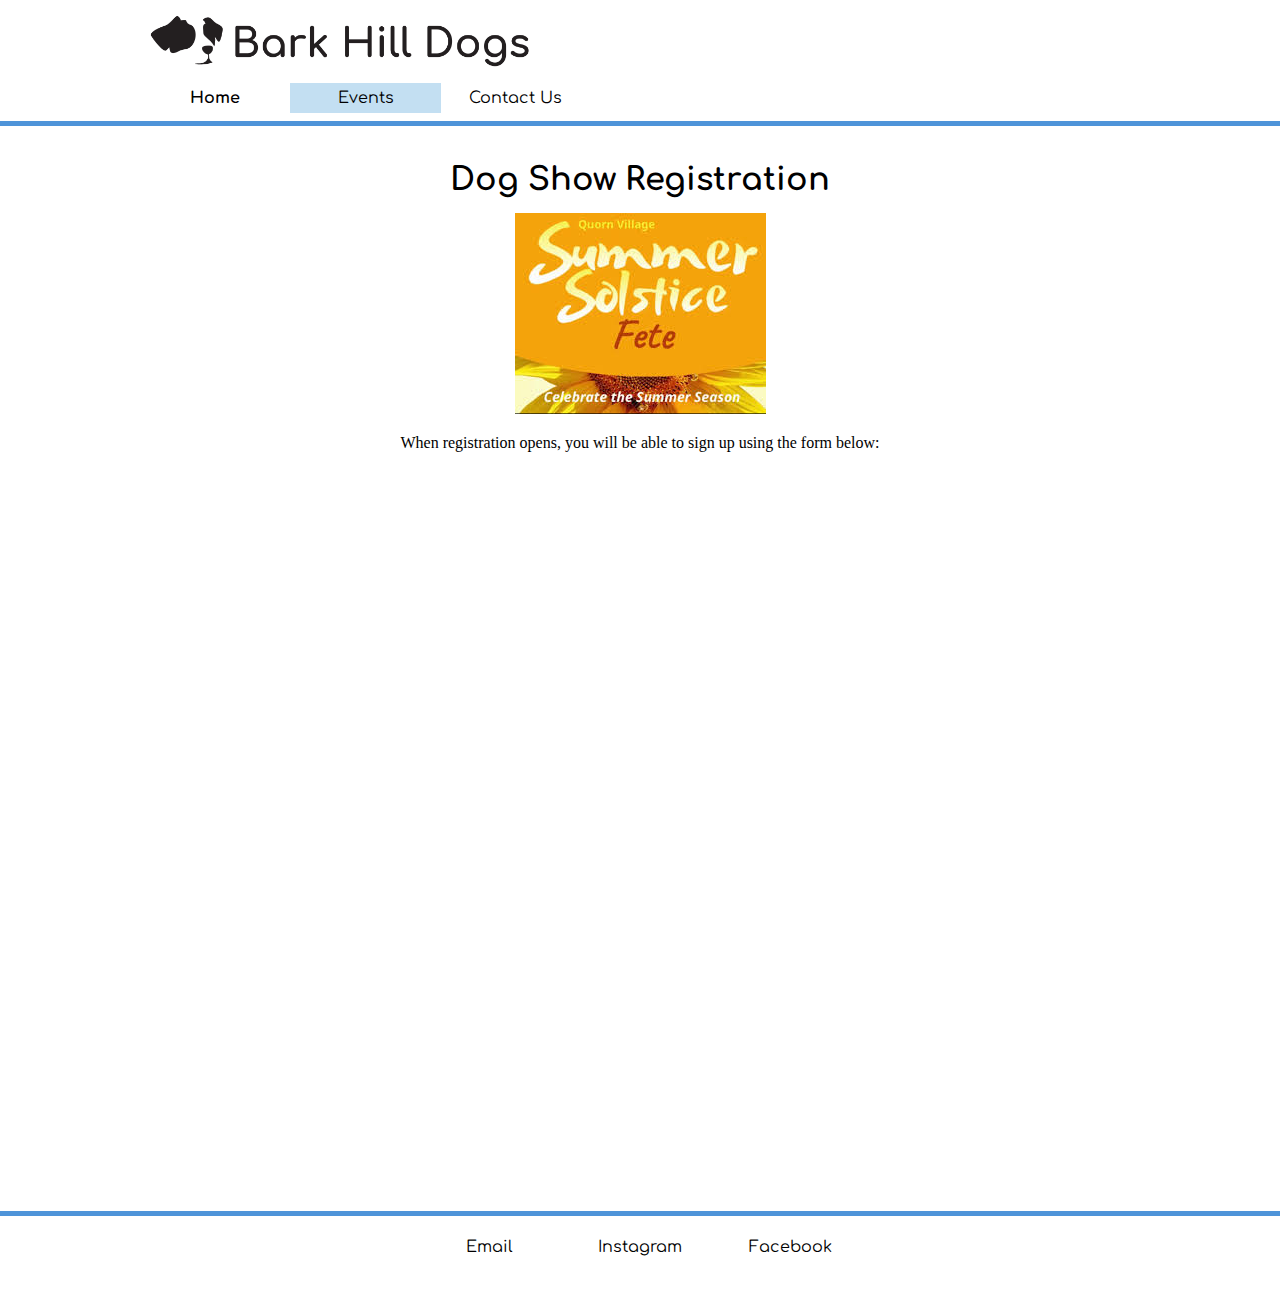
<file: docs/events.html>
<!DOCTYPE html>
<html lang="en">
<head>
  <meta charset="UTF-8">
  <meta name="viewport" content="width=device-width, initial-scale=1.0">
  <title>Events | Bark Hill Dogs</title>
  <link rel="stylesheet" href="style.css">
</head>
<body>

  <header>
    <div>
      <img src="images/header-blank.png" alt="Bark Hill Dogs logo" width="400px">
    </div>
    <nav>
      <ul>
        <li><a href="/"><b>Home</b></a></li>
        <li class="nav-active"><a href="events">Events</a></li>
        <li><a href="mailto:info@barkhilldogs.co.uk">Contact Us</a></li>
      </ul>
    </nav>
  </header>

  <section id="dog-show-reg">
    <div class="flex-container">
      <div class="text-container">
        <h1>Dog Show Registration</h1>
        <img id="summer-solstice" src="images/summer-solstice.jpg" alt="Quorn Summer Solstice Fete">
        <p>When registration opens, you will be able to sign up using the form below:</p>
      </div>
    </div>
    <iframe id="dogshowform" src="https://docs.google.com/forms/d/e/1FAIpQLScddv1v4na7MvHaa9D-jEYsa9utVDqPXpl4xSeSwKJ3ywlmtg/viewform?embedded=true" frameborder="0" marginheight="0" marginwidth="0">Loading…</iframe>
  </section>

  <footer>
    <nav>
      <ul>
        <li><a href="mailto:info@barkhilldogs.co.uk">Email</a></li>
        <li><a href="https://www.instagram.com/barkhilldogs">Instagram</a></li>
        <li><a href="https://www.facebook.com/barkhilldogs">Facebook</a></li>
      </ul>
    </nav>
  </footer>

</body>
</html>
</file>
<file: docs/style.css>
@import url(https://fonts.googleapis.com/css2?family=Comfortaa:wght@300..700&display=swap);
/* https://fonts.googleapis.com/css2?family=Material+Symbols+Outlined */

/*---------- Default Style ----------*/

:root {
  --base-color: #ffffff;
  --primary-text-color: #000000;
  --secondary-text-color: #3d85c6;
  --logo-color-1: #4e94d9;
  --logo-color-2: #215f99;
  --logo-color-3: #163e65;
  
  --w-color-header-border: #5ba4d9;
  --w-color-nav-active: #c3dff2;
  --w-color-nav-hover: #dbecf7;
  --w-color-testimonial-background: #c3dff2;
  --w-color-testimonial-icon: #5ba4d9;
}

* {
  margin: 0;
  padding: 0;
  box-sizing: border-box;
}

html {
  font-family: Georgia, 'Times New Roman', Times, serif;
  font-size: 16px;
  color: var(--primary-text-color);
}

body {
  background-color: var(--base-color);
}

h1,
h2,
h3 {
  font-family: Comfortaa, Verdana, Geneva, Arial, sans-serif;
}

/*---------- Header ----------*/

header {
  width: 100%;
  padding: 0.5rem min(2rem, 15%) 0;
  border-bottom: var(--logo-color-1);
  border-bottom-style: solid;
  border-width: thick;
  background-color: var(--base-color);
  position: sticky;
  top: 0;
}

header div {
  width: min(100%, 1000px); /*100% width unless screen is wider than 1000px*/
  margin-left: auto;
  margin-right: auto;
}

header img {
  display: block;
  width: clamp(0px, 80vw, 400px);
}

nav {
  margin: 0.5rem auto; /*Spacing at top and bottom, centred horizontally in the header*/
  width: min(100%, 1000px); /*100% width unless screen is wider than 1000px*/
}

nav ul {
  display: flex;
  gap: 0;
  list-style-type: none; /*Removes bullet points*/
  font-family: Comfortaa;
}

nav li {
  display: inline-block;
  padding: 0.4rem 0.5em;
  width: 9.4rem;
  text-align: center;
  background-color: var(--base-color);
  transition: 300ms ease;
}

nav li:hover {
  background-color: var(--w-color-nav-hover);
}

.nav-active {
  background-color: var(--w-color-nav-active);
}

nav a, footer a {
  text-decoration: none;
  color: var(--text-color); /*Removes default link colour*/
}

footer {
  padding-bottom: 1.5rem;
  text-align: center;
  border-top: var(--logo-color-1);
  border-top-style: solid;
  border-width: thick;
  padding-top: 0.5rem;
}

footer nav ul {
  justify-content: center;
}

/*---------- Main Body Defaults ----------*/

section {
    margin-left: auto;
    margin-right: auto;
    width: min(75rem, 100%);
    padding: min(1.2rem, 15%);
    text-align: center;
}

.flex-container {
  display: flex;
  flex-wrap: wrap;
  gap: 5rem;
  justify-content: center;
  align-items: center;
}

@media(max-width: 1100px) {
  .flex-container {
    gap: 1em;
  }
}

.text-container {
    flex: 0 1 18em; /*Grow, Shrink, Preferred Size (flex-basis)*/
    padding: 1em;
}

/*---------- Main Body ----------*/

#tyson-intro {
  font-size: 1.2rem;
}

#img-tyson-a {
  object-fit: cover;
}

#img-tyson-icon {
  margin: 1em 0 2em;
}

#oscar-testimonial {
  background-color: var(--w-color-testimonial-background);
  padding: 0;
  width: 100%;
}

#oscar-testimonial .flex-container {
  justify-content: center;
  /* align-items: flex-start; */
  gap: 2rem;
}

#img-oscar-testimonial {
  flex: 1 1 0;
  
  /* max-height: calc(100vh - 128px); */
  max-width: 100%;

  object-fit: cover;
  object-position: 25% 10%;

  container-type: inline-size;
  container-name: img-oscar-testimonial;
}

#oscar-testimonial .text-container {
  flex: 1 0 25rem; /* Don't shrink, and flex-basis is 25rem. Has effect of min-width: 25rem; */

  max-width: calc(50vw - 2rem); /* 50vw - gap. This can override the flex basis above... */
  min-width: 12em; /* ...but this will override max-width */
  max-height: min(100%, calc(100vh - 128px));

  padding-left: 0;
  padding-right: 0;

  text-align: left;
  font-size: clamp(1rem, 2rem, 16vw);
  font-style: italic;

  container-type: inline-size;
}

#oscar-testimonial .text-container > * {
  margin-left: 20%;
  margin-right: 10%;
}

@container (width < 35rem) { /* 34rem width at which text overflows container */
  #oscar-testimonial .text-container > * {
    margin-left: 2rem;
    margin-right: 1rem;
  }
}

#img-quote {
  margin-top: 1em;
  margin-bottom: 2em;
}

#img-end-icon {
  margin: 0.5rem 0 1rem;
}

/*---------- Events Page ----------*/

#dog-show-reg .text-container {
  flex: 1 1 30rem;
}

#dogshowform {
  width: min(1000px, 100%);
  height: 80vh
}

#summer-solstice {
  padding: 1em;
}
</file>
